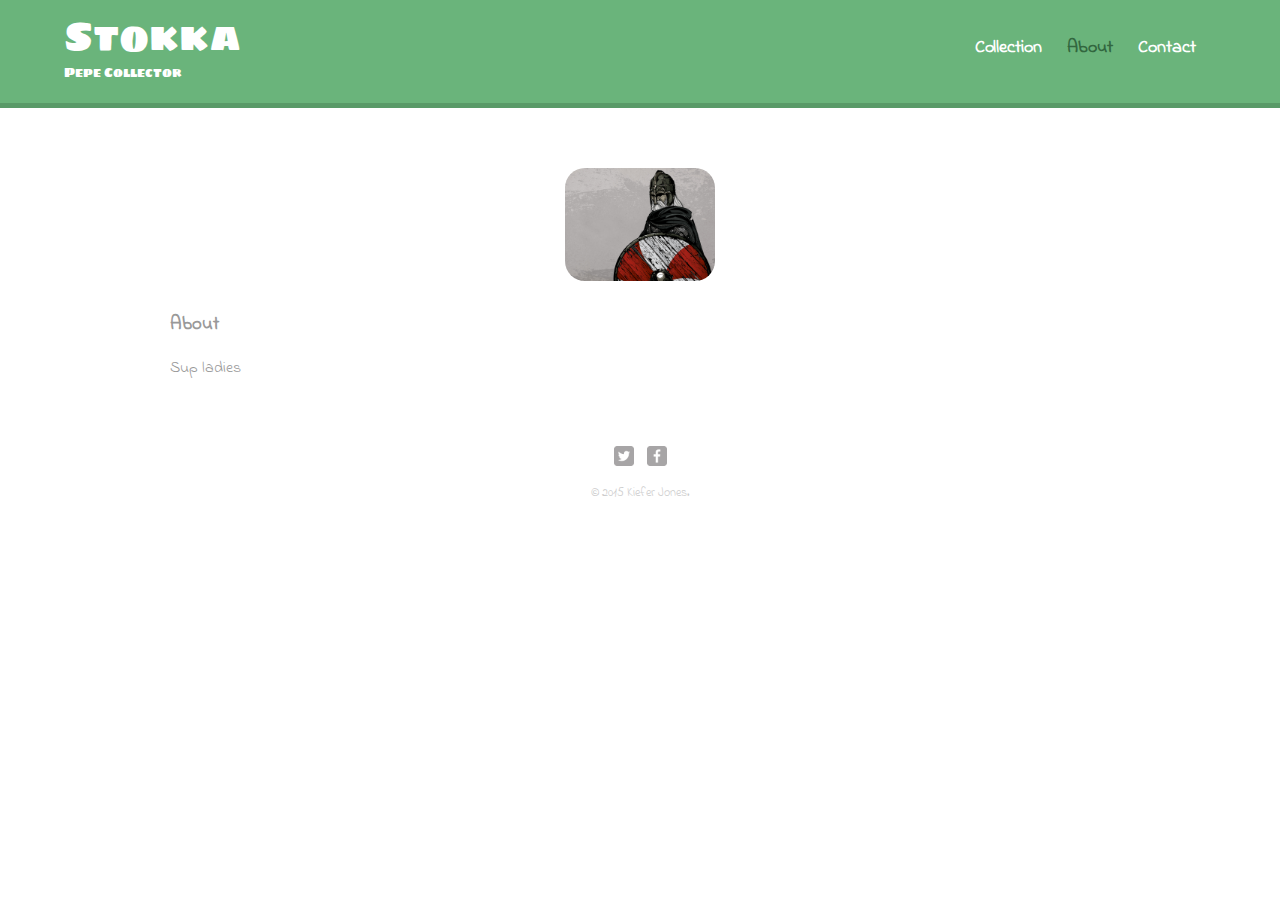
<file: about.html>
<!DOCTYPE html>
<html>
  <head>
    <meta charset="utf-8">
    <title>Hi friends | REEEEEEEEEEEEEE</title>
    <link rel="stylesheet" href="css/normalize.css">
    <link href='https://fonts.googleapis.com/css?family=Indie+Flower|Sigmar+One|Orbitron:400,900' rel='stylesheet' type='text/css'>
    <link rel="stylesheet" href="css/main.css">
    <link rel="stylesheet" href="css/responsive.css">
    <meta name="viewport" content="width=device-width, initial-scale=1.0">
  </head>
  <body>
    <header>
      <a href="index.html" id="logo">
        <h1>Stokka</h1>
        <h2>Pepe Collector</h2>
      </a>
      <nav>
        <ul>
          <li><a href="index.html">Collection</a></li>
          <li><a href="about.html" class="selected">About</a></li>
          <li><a href="contact.html">Contact</a></li>
        </ul>
      </nav>
    </header>
    <div id="wrapper">
      <section>
        <img src="img/profile" alt="Sup" class="profile-photo">
        <h3>About</h3>
        <p>Sup ladies</p>
      </section>
      <footer>
        <a href="https://twitter.com/LILBTHEBASEDGOD"><img src="img/twitter-wrap.png" alt="Twitter  Logo" class="social-icon"></a>
        <a href="https://www.facebook.com/sciencecansuckit?fref=ts"><img src="img/facebook-wrap.png" alt="Facebook Logo" class="social-icon"></a>
        <p>&copy; 2015 Kiefer Jones.</p> 
      </footer>
    </div>
  </body>
</html>
</file>
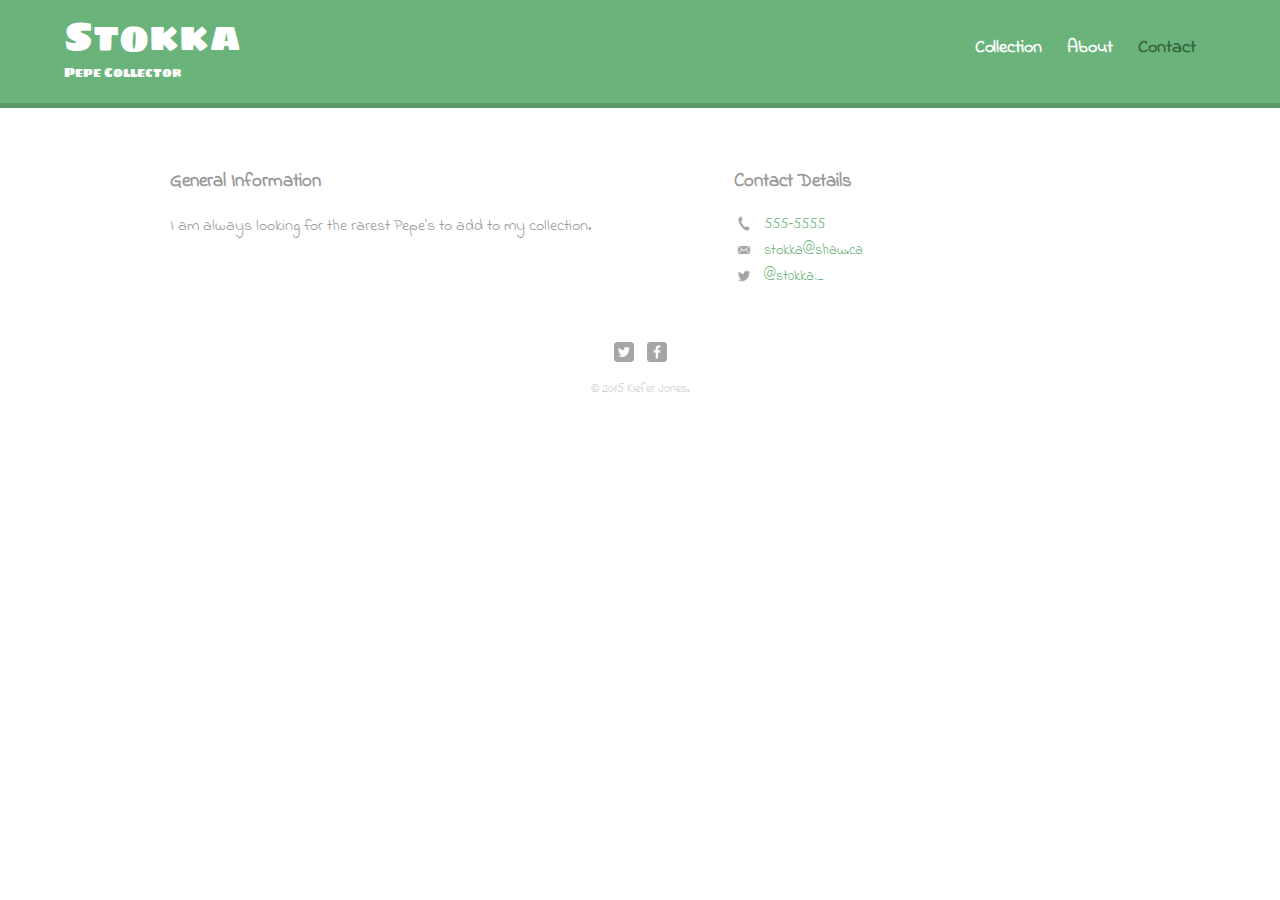
<file: contact.html>
<!DOCTYPE html>
<html>
  <head>
    <meta charset="utf-8">
    <title>Don't contact me | REEEEEEEEEEEEEE</title>
    <link rel="stylesheet" href="css/normalize.css">
    <link href='https://fonts.googleapis.com/css?family=Indie+Flower|Sigmar+One|Orbitron:400,900' rel='stylesheet' type='text/css'>
    <link rel="stylesheet" href="css/main.css">
    <link rel="stylesheet" href="css/responsive.css">
    <meta name="viewport" content="width=device-width, initial-scale=1.0">
  </head>
  <body>
    <header>
      <a href="index.html" id="logo">
        <h1>Stokka</h1>
        <h2>Pepe Collector</h2>
      </a>
      <nav>
        <ul>
          <li><a href="index.html">Collection</a></li>
          <li><a href="about.html">About</a></li>
          <li><a href="contact.html" class="selected">Contact</a></li>
        </ul>
      </nav>
    </header>
    <div id="wrapper">
      <section id="primary">
        <h3>General Information</h3>
        <p>I am always looking for the rarest Pepe's to add to my collection.</p>
      </section>
      <section id="secondary">
        <h3>Contact Details</h3>
        <ul class="contact-info">
          <li class="phone"><a href="tel:555-5555">555-5555</a></li>
          <li class="mail"><a href="mailto:stokka@shaw.ca">stokka@shaw.ca</a></li>
          <li class="twitter"><a href="http://twitter.com/intent/tweet?screen_name=st0kka_">@st0kka_</a></li>
        </ul>
      </section>
      <footer>
        <a href="https://twitter.com/LILBTHEBASEDGOD"><img src="img/twitter-wrap.png" alt="Twitter  Logo" class="social-icon"></a>
        <a href="https://www.facebook.com/sciencecansuckit?fref=ts"><img src="img/facebook-wrap.png" alt="Facebook Logo" class="social-icon"></a>
        <p>&copy; 2015 Kiefer Jones.</p> 
      </footer>
    </div>
  </body>
</html>
</file>
<file: css/main.css>
/***************************
GENERAL
***************************/

body {
  font-family: 'Indie Flower', sans-serif;
}

#wrapper {
  max-width: 940px;
  margin: 0 auto;
  padding: 0 5%;
}

a {
  text-decoration: none;
}

img {
  max-width: 100%;
}

h3 {
  margin: 0 0 1em 0;  
}


/***************************
HEADING
***************************/

header {
  float: left;
  margin: 0 0 30px 0;
  padding: 5px 0 0 0;  
  width: 100%;
}

#logo {
  text-align: center;
  margin: 0;
}

h1 {
  font-family: 'Sigmar One', sans-serif;
  margin: 15px 0;
  font-size: 1.75em;
  font-weight: normal;
  line-height: 0.8em;
}

h2 {
  font-family: 'Sigmar One', sans-serif;
  font-size: 0.75em;
  margin: -5px 0 0;
  font-weight: normal;
}



/***************************
NAVIGATION
***************************/

nav {
  text-align: center;
  padding: 10px 0;
  margin: 20px 0 0;
}

nav ul {
  list-style: none;
  margin: 0 10px;
  padding: 0;  
}

nav li {
  display: inline-block;
}

nav a {
  font-weight: 800;
  padding: 15px 10px;  
}


/***************************
FOOTER
***************************/

footer {
  font-size: 0.75em;
  text-align: center;
  padding-top: 50px;
  color: #ccc;
  clear: both;
}

.social-icon {
  width: 20px;
  height: 20px;
  margin: 0 5px;
}



/***************************
PAGE: PORTFOLIO
***************************/

#gallery {
  margin: 0;
  padding: 0;
  list-style: none;  
}

#gallery li {
  float: left;
  width: 45%;
  margin: 2.5%;
  background-color: #f5f5f5;
  color: #bdc3c7;
}

#gallery li a p {
  text-align: center;
  margin: 0;
  padding: 5%;
  font-size: 0.75em;
  color: #bdc3c7;  
}



/***************************
PAGE: ABOUT
***************************/

.profile-photo {
  display: block;
  max-width: 150px;
  margin: 0 auto 30px;
  border-radius: 20px;  
}



/***************************
PAGE: CONTACT
***************************/

.contact-info {
  list-style: none;
  padding: 0;
  margin: 0;
  font-size: 0.9em;
}

.contact-info a {
  display: block;
  min-height: 20px;
  background-repeat: no-repeat;
  background-size: 20px 20px;
  padding: 0 0 0 30px;
  margin: 0 0 5px;
}

.contact-info li.phone a {
  background-image: url('../img/phone.png');
}

.contact-info li.mail a {
  background-image: url('../img/mail.png');  
}

.contact-info li.twitter a {
  background-image: url('../img/twitter.png');  
}



/***************************
COLORS
***************************/

/* site body */
body{
  background-color: #fff;
  color: #999;  
}

/* green header */
header {
  background: #6ab47b;
  border-color: #599a68;
}

/* nav background on mobile */
nav {
  background: #599a68;
}

/* logo text */
h1, h2 {
  color: #fff;  
}

/* links */
a {
 color: #6ab47b; 
}

/* nav link */
nav a, nav a:visited {
  color: #fff;  
}

/* selected nav link */
nav a.selected, nav a:hover {
  color: #32673f;  
}
</file>
<file: css/responsive.css>
@media screen and (min-width: 480px) {
  
/***************************
TWO COLUMN LAYOUT
***************************/
  
  #primary {
    width: 50%;
    float: left;
  }
  
  #secondary {
    width: 40%;
    float: right;
  }
  
  /***************************
  PAGE: PORTFOLIO
  ***************************/
  
  #gallery li {
    width: 28.3333%;
  }
  
  #gallery li:nth-child(4n) {
    clear: left;
  }
  
c
  
  .profile-photo {
    float: left;
    margin: 0 5% 80px 0;
  }  
}

@media screen and (min-width: 660px) {
  
  /***************************
  PAGE: HEADER
  ***************************/  
  
  nav {
    background: none;
    float: right;
    font-size: 1.125em;
    margin-right: 5%;
    text-align: right;
    width: 45%;
    }
  
  #logo {
    float: left;
    margin-left: 5%;
    text-align: left;
    width: 45%;
  }
  
  h1 {
    font-size: 2.5em;
  }
  
  h2 {
    font-size: 0.825em;
    margin-bottom: 20px;
  }
  
  header {
    border-bottom: 5px solid #599a68;
    margin-bottom: 60px;
  }
}
</file>
